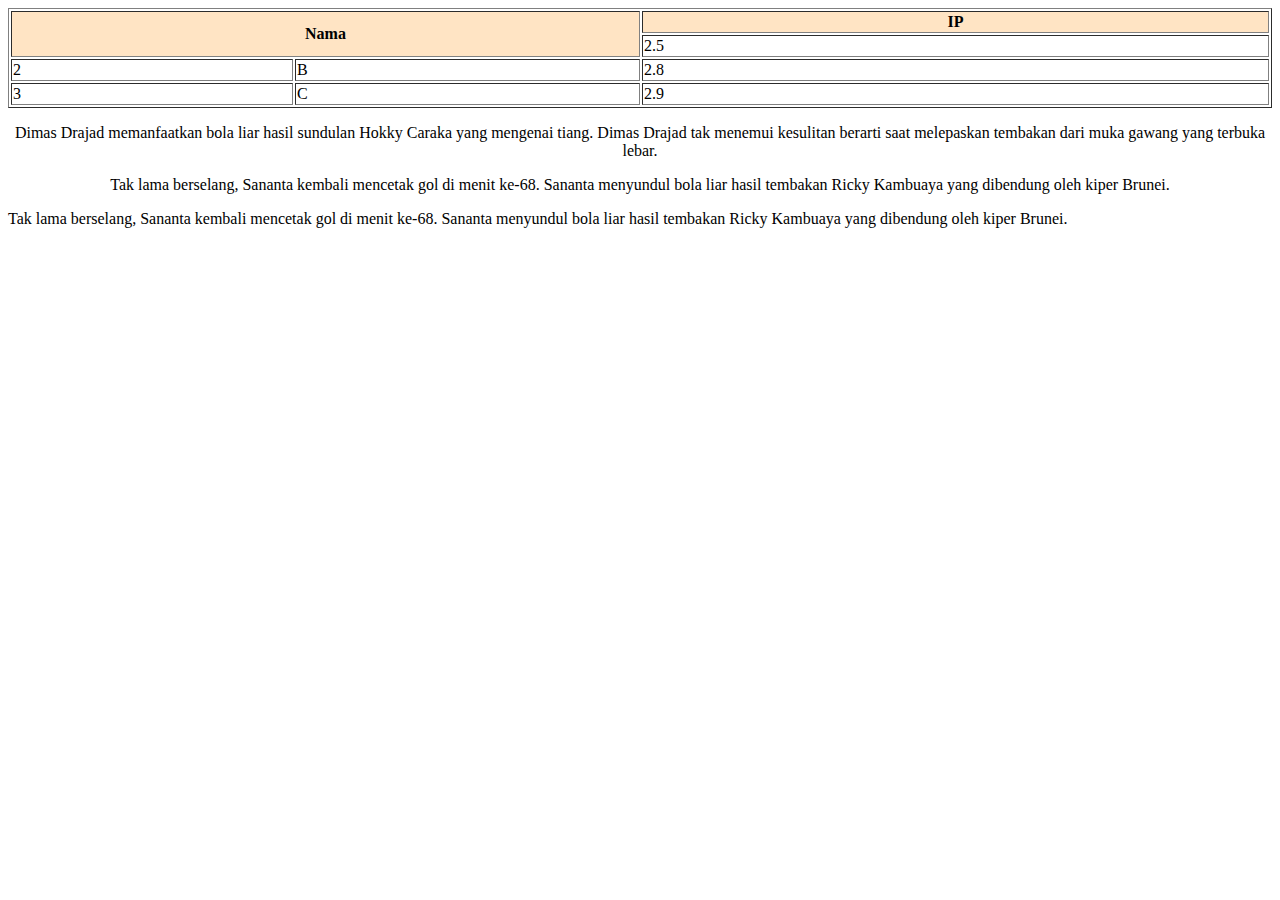
<file: prak2.html>
<!DOCTYPE html>
<html lang="en">
<head>
    <meta charset="UTF-8">
    <meta name="viewport" content="width=device-width, initial-scale=1.0">
    <title>Document</title>
</head>

<style>

    p{
        text-align: center;
    }
    .clas1{
        text-align: left;
    }
</style>
<body>
    
<table border="1" style="width: 100%;">
    <tr style="background-color: bisque;">     
        <th colspan="2" rowspan="2" style="width: 45%;"> Nama</th>
        <th style="width: 45%;"> IP</th>
    </tr>
    <tr>
        <td>2.5</td>
    </tr>
    <tr>
        <td>2</td>
        <td>B</td>
        <td>2.8</td>
    </tr>
    <tr>
        <td>3</td>
        <td>C</td>
        <td>2.9</td>
    </tr>
</table>

<p >
    Dimas Drajad memanfaatkan bola liar hasil sundulan Hokky Caraka yang mengenai tiang. Dimas Drajad tak menemui kesulitan berarti saat melepaskan tembakan dari muka gawang yang terbuka lebar.
</p>

<p >
    Tak lama berselang, Sananta kembali mencetak gol di menit ke-68. Sananta menyundul bola liar hasil tembakan Ricky Kambuaya yang dibendung oleh kiper Brunei.
</p>

<p class="clas1" >
    Tak lama berselang, Sananta kembali mencetak gol di menit ke-68. Sananta menyundul bola liar hasil tembakan Ricky Kambuaya yang dibendung oleh kiper Brunei.
</p>

</body>
</html>
</file>
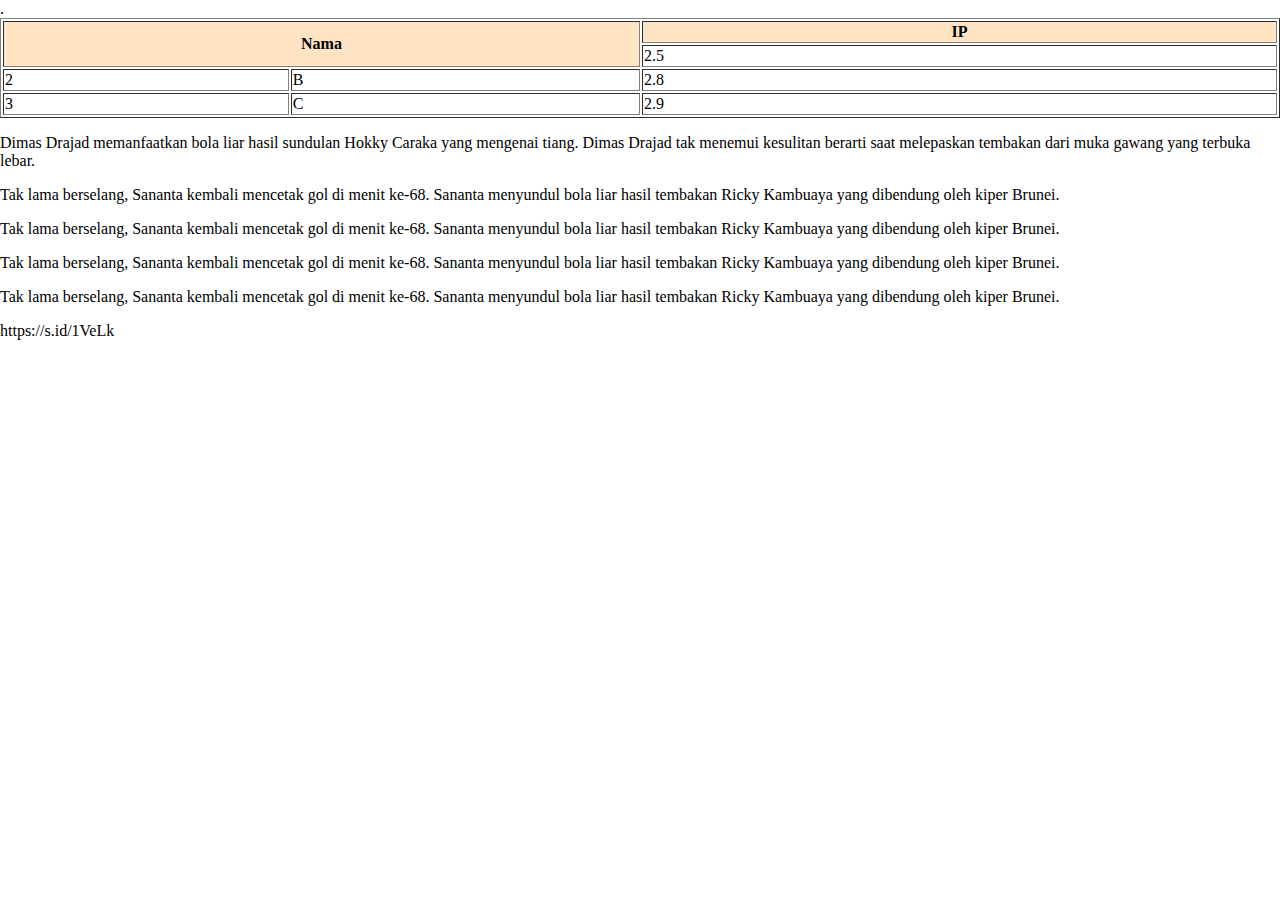
<file: prak3.html>
<!DOCTYPE html>
<html lang="en">
<head>
    <meta charset="UTF-8">
    <meta name="viewport" content="width=device-width, initial-scale=1.0">
    <title>Document</title>
    <link rel="stylesheet" href="style.css">
   
</head>
<body>
    
<table border="1" style="width: 100%;">
    <tr style="background-color: bisque;">     
        <th colspan="2" rowspan="2" style="width: 45%;"> Nama</th>
        <th style="width: 45%;"> IP</th>
    </tr>
    <tr>
        <td>2.5</td>
    </tr>
    <tr>
        <td>2</td>
        <td>B</td>.
        <td>2.8</td>
    </tr>
    <tr>
        <td>3</td>
        <td>C</td>
        <td>2.9</td>
    </tr>
</table>

<p >
    Dimas Drajad memanfaatkan bola liar hasil sundulan Hokky Caraka yang mengenai tiang. Dimas Drajad tak menemui kesulitan berarti saat melepaskan tembakan dari muka gawang yang terbuka lebar.
</p>

<p >
    Tak lama berselang, Sananta kembali mencetak gol di menit ke-68. Sananta menyundul bola liar hasil tembakan Ricky Kambuaya yang dibendung oleh kiper Brunei.
</p>

<p class="clas1" >
    Tak lama berselang, Sananta kembali mencetak gol di menit ke-68. Sananta menyundul bola liar hasil tembakan Ricky Kambuaya yang dibendung oleh kiper Brunei.
</p>
<p class="clas1" >
    Tak lama berselang, Sananta kembali mencetak gol di menit ke-68. Sananta menyundul bola liar hasil tembakan Ricky Kambuaya yang dibendung oleh kiper Brunei.
</p>

<p class="clas1" id="id1">
    Tak lama berselang, Sananta kembali mencetak gol di menit ke-68. Sananta menyundul bola liar hasil tembakan Ricky Kambuaya yang dibendung oleh kiper Brunei.
</p>


</body>
</html>


https://s.id/1VeLk
</file>
<file: style.css>
.navbar{
    background-color: #333;
    display: flex;
    justify-content: space-between;
    align-items: center;
    padding: 20px;
   
}

body{
    margin: 0;
}

.logo{
    color: #fff;
    font-size: 30px;
    font-weight: bold;
}

.navlinks a {
    color: #fff;
    text-decoration: none;
    font-size: 20px;
    font-weight: bold;
    transition: color 0.3s ease-in-out;
}

.navlinks {
    display: flex;
    list-style: none;
}

.navlinks li{
    margin-right: 30px;
}

.navlinks a:hover {
    color: pink;
}
</file>
